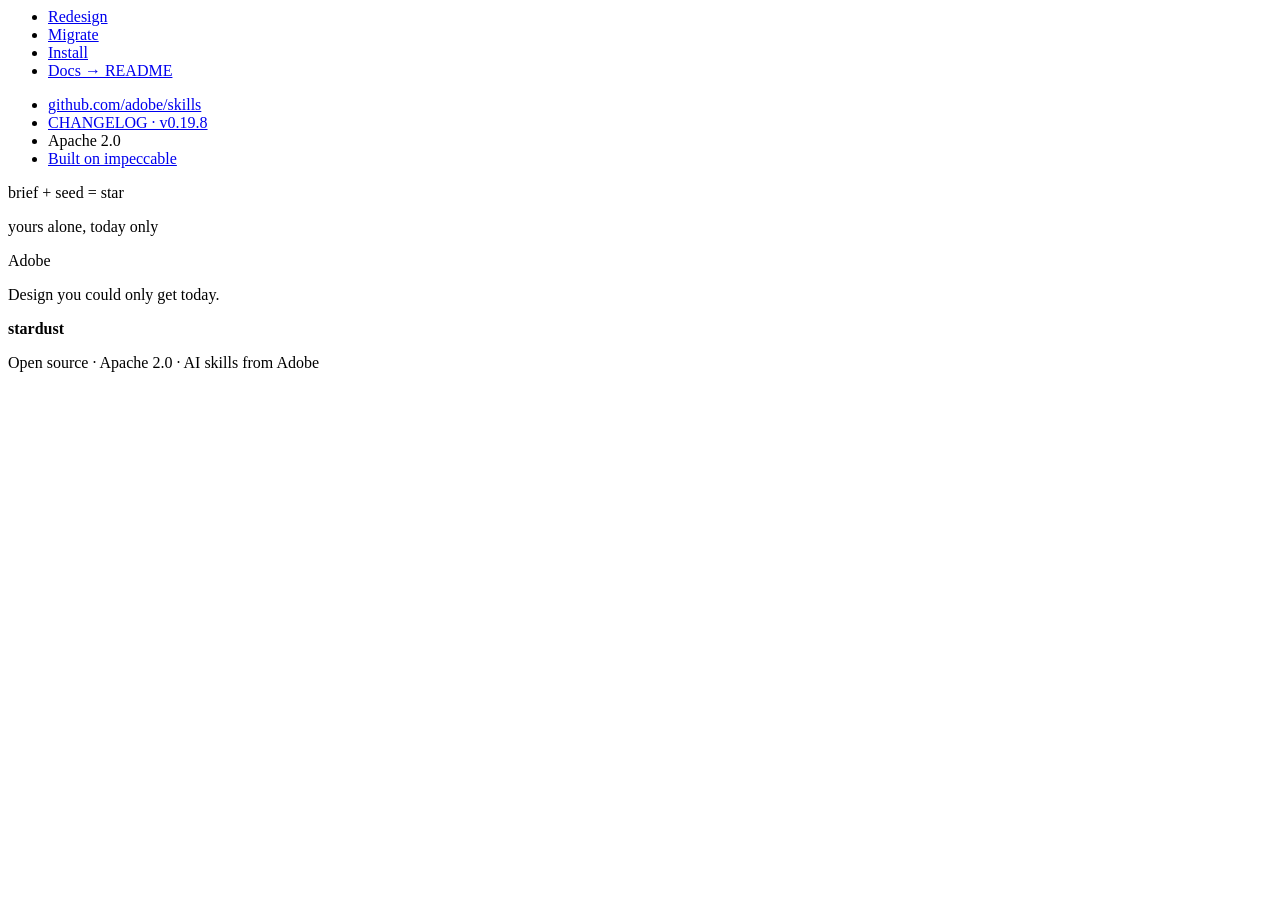
<file: content/footer.html>
<body>
  <header></header>
  <main>
    <div>
      <ul>
        <li><a href="/#redesign">Redesign</a></li>
        <li><a href="/#migrate">Migrate</a></li>
        <li><a href="/#install">Install</a></li>
        <li><a href="https://github.com/adobe/skills/tree/main/plugins/stardust#readme">Docs &rarr; README</a></li>
      </ul>
    </div>
    <div>
      <ul>
        <li><a href="https://github.com/adobe/skills">github.com/adobe/skills</a></li>
        <li><a href="https://github.com/adobe/skills/blob/main/plugins/stardust/CHANGELOG.md">CHANGELOG &middot; v0.19.8</a></li>
        <li>Apache 2.0</li>
        <li><a href="https://impeccable.style/">Built on impeccable</a></li>
      </ul>
    </div>
    <div>
      <p>brief + seed = star</p>
      <p>yours alone, today only</p>
      <p>Adobe</p>
    </div>
    <div>
      <p>Design you could only get today.</p>
      <p><strong>stardust</strong></p>
      <p>Open source &middot; Apache 2.0 &middot; AI skills from Adobe</p>
    </div>
  </main>
  <footer></footer>
</body>
</file>
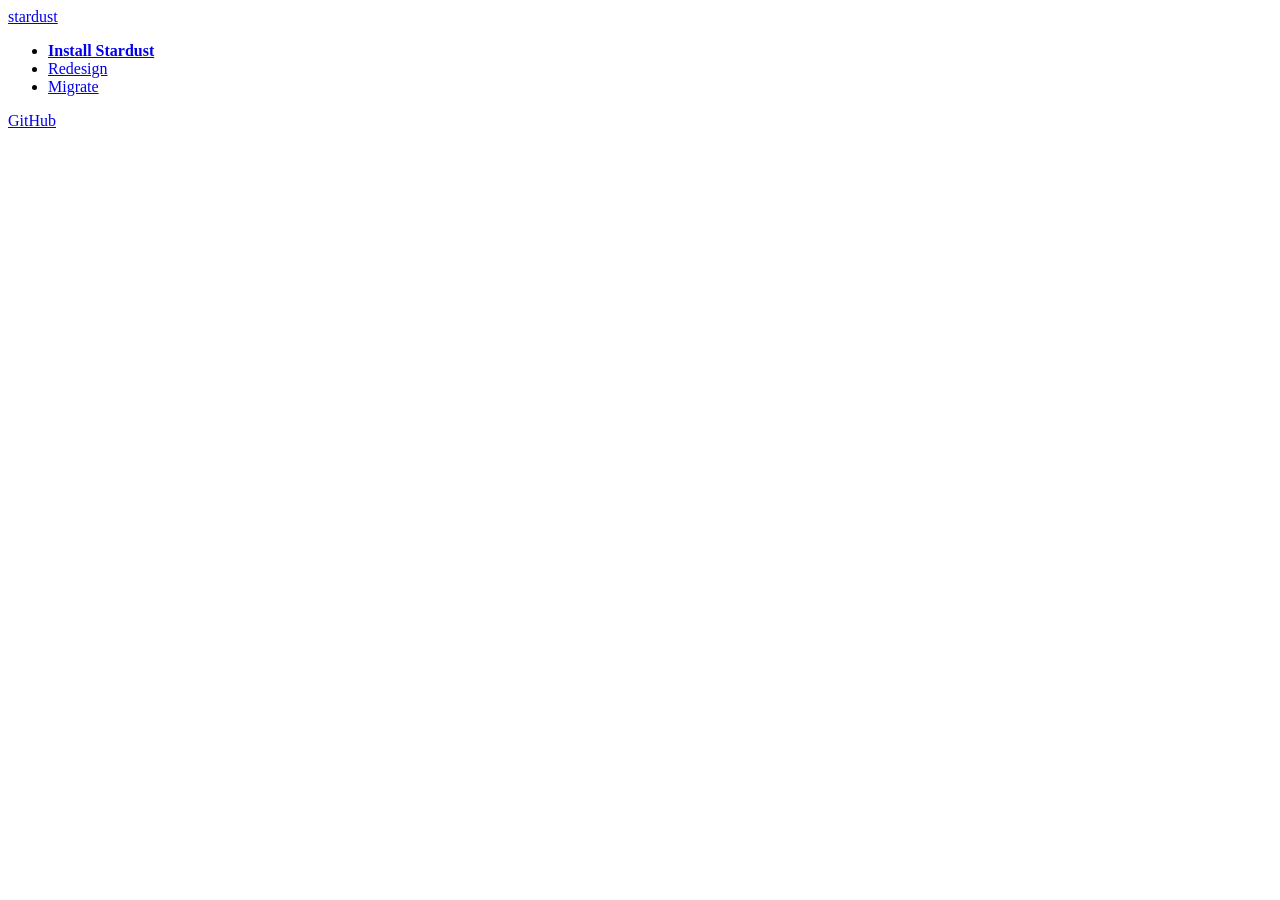
<file: content/nav.html>
<body>
  <header></header>
  <main>
    <div>
      <p><a href="/">stardust</a></p>
    </div>
    <div>
      <ul>
        <li><strong><a href="/#install">Install Stardust</a></strong></li>
        <li><a href="/#redesign">Redesign</a></li>
        <li><a href="/#migrate">Migrate</a></li>
      </ul>
    </div>
    <div>
      <p><a href="https://github.com/adobe/skills/tree/main/plugins/stardust">GitHub</a></p>
    </div>
  </main>
  <footer></footer>
</body>
</file>
